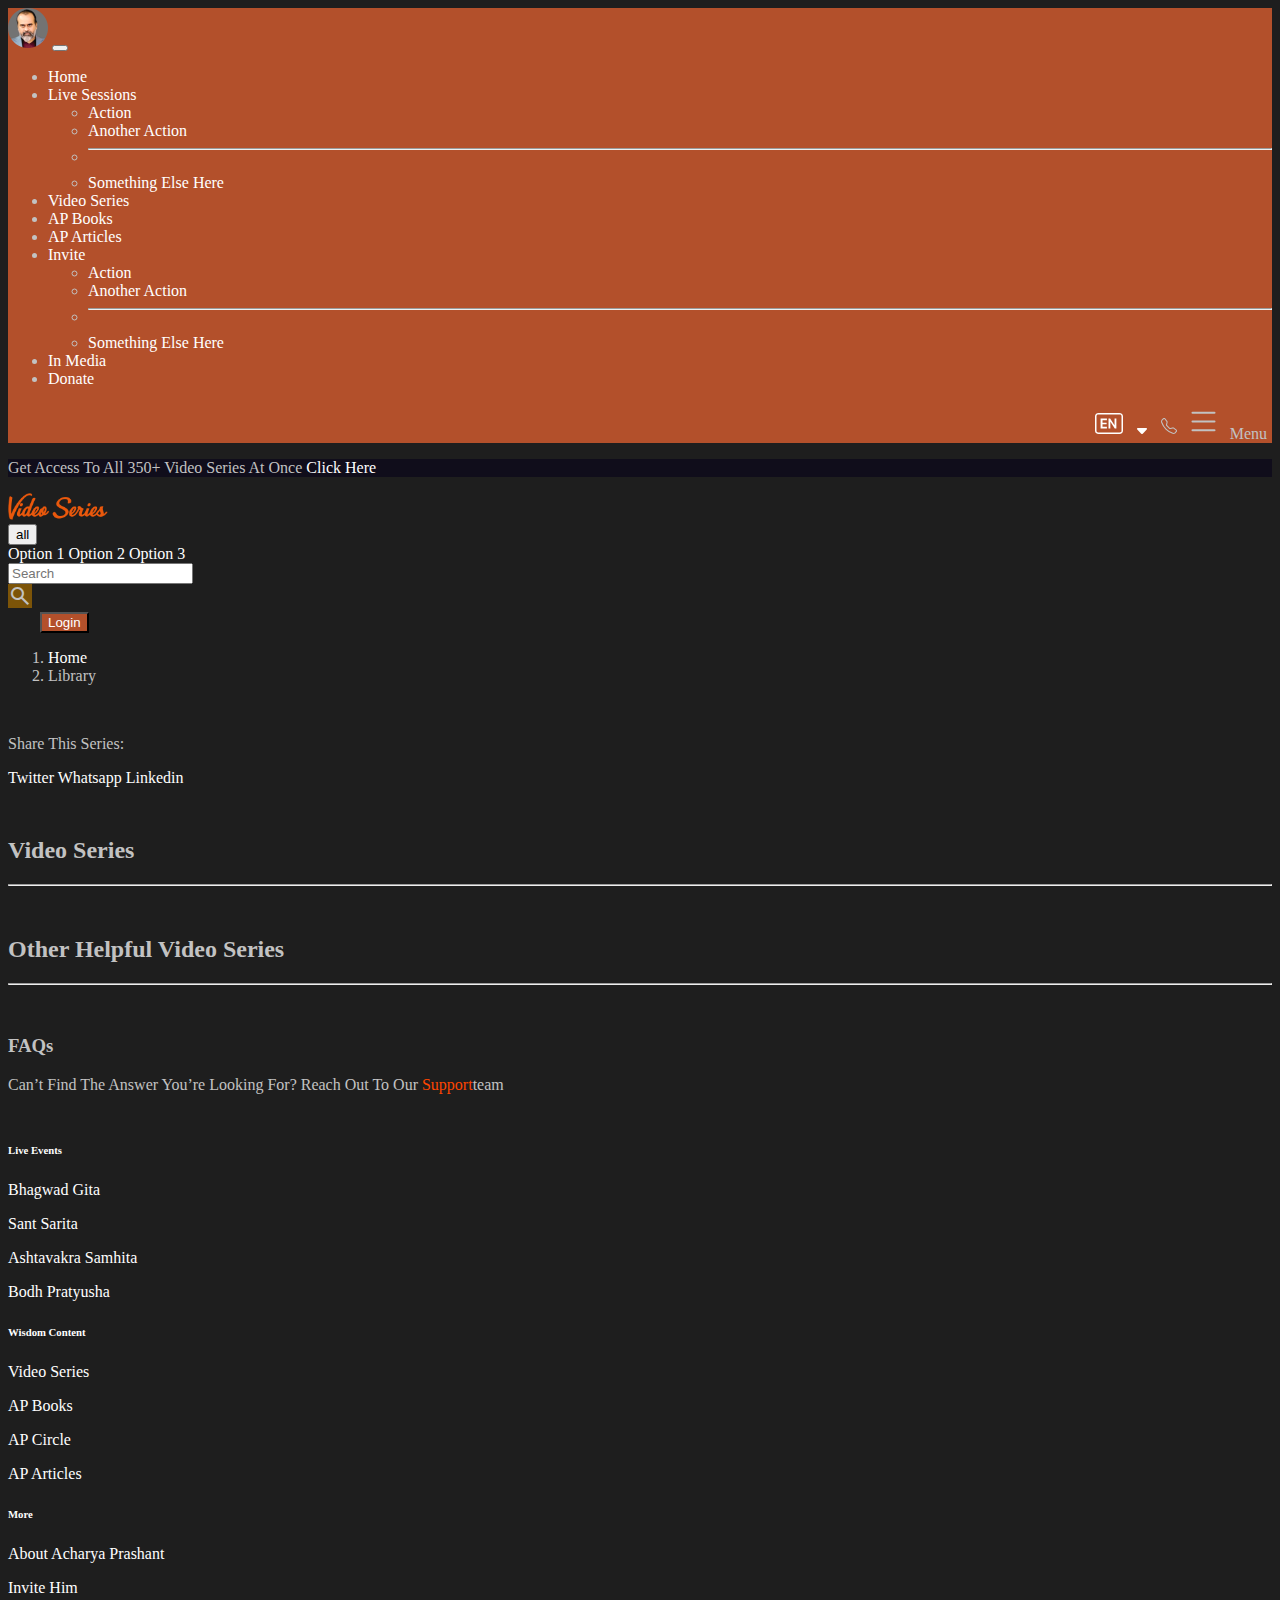
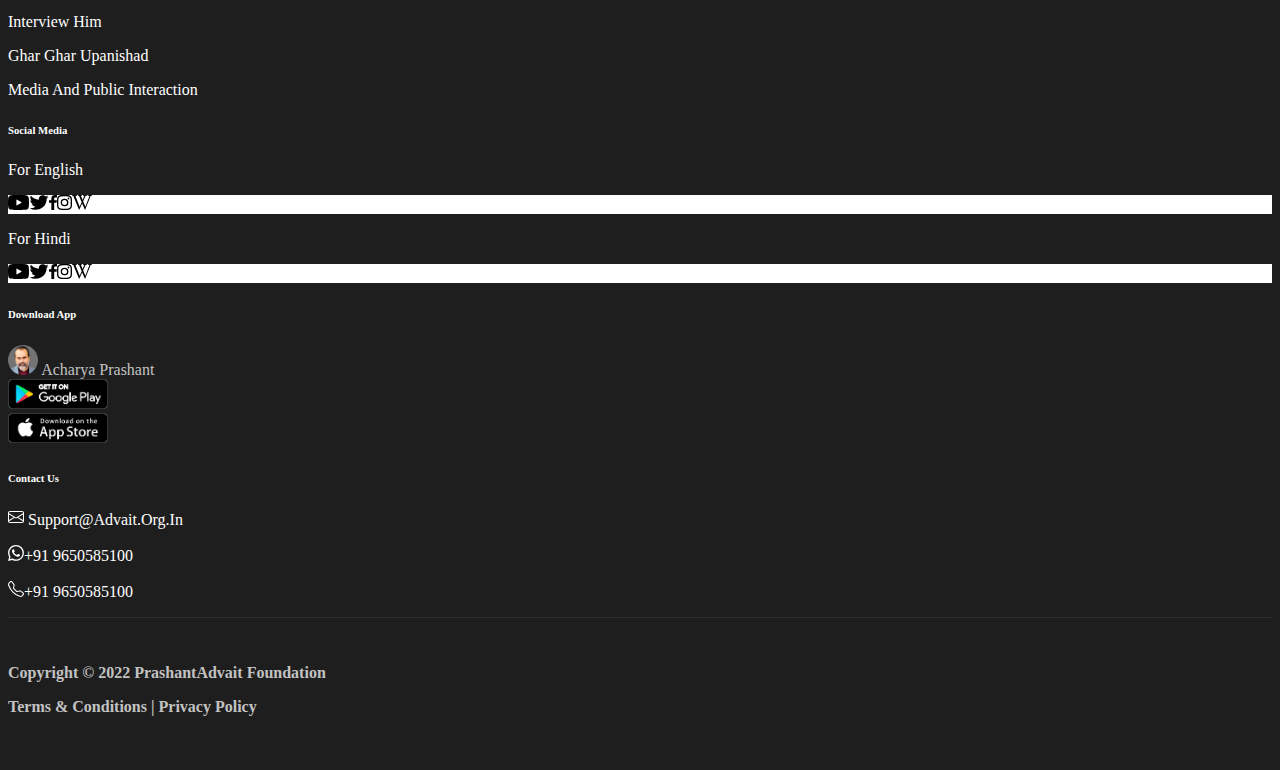
<file: index.html>
<!DOCTYPE html>
<html lang="en">

<head>
    <meta charset="UTF-8">
    <meta name="viewport" content="width=device-width, initial-scale=1.0">
    <link href="https://cdn.jsdelivr.net/npm/bootstrap@5.3.2/dist/css/bootstrap.min.css" rel="stylesheet"
        integrity="sha384-T3c6CoIi6uLrA9TneNEoa7RxnatzjcDSCmG1MXxSR1GAsXEV/Dwwykc2MPK8M2HN" crossorigin="anonymous">
    <link rel="stylesheet" href="style/style.css">
    <title>संतवाणी श्रृंखला | आचार्य प्रशांत</title>
    <link rel="shortcut icon" href="pictures/ic_favicon.png" type="image/x-icon">
    <link rel="stylesheet"
        href="https://fonts.googleapis.com/css2?family=Material+Symbols+Outlined:opsz,wght,FILL,GRAD@24,400,0,0" />

</head>

<body>

    <div class="container-fluid header">

        <nav class="top-nav navbar navbar-expand-lg">
            <div class="container-fluid">
                <a class="navbar-brand" href="#">
                    <img src="pictures/ic_favicon.png" alt="logo" class="logo" width="40" height="40">
                </a>
                <button class="navbar-toggler" type="button" data-bs-toggle="collapse"
                    data-bs-target="#navbarSupportedContent" aria-controls="navbarSupportedContent"
                    aria-expanded="false" aria-label="Toggle navigation">
                    <span class="navbar-toggler-icon"></span>
                </button>
                <div class="collapse navbar-collapse" id="navbarSupportedContent">
                    <ul class="navbar-nav me-auto mb-2 mb-lg-0">
                        <li class="nav-item">
                            <a class="nav-link text-white" aria-current="page" href="#">Home</a>
                        </li>
                        <li class="nav-item dropdown">
                            <a class="nav-link dropdown-toggle text-white" href="#" role="button" data-bs-toggle="dropdown"
                                aria-expanded="false">
                                live sessions
                            </a>
                            <ul class="dropdown-menu">
                                <li><a class="dropdown-item" href="#">Action</a></li>
                                <li><a class="dropdown-item" href="#">Another action</a></li>
                                <li>
                                    <hr class="dropdown-divider">
                                </li>
                                <li><a class="dropdown-item" href="#">Something else here</a></li>
                            </ul>
                        </li>
                        <li class="nav-item">
                            <a class="nav-link text-white" href="#">video series</a>
                        </li>
                        <li class="nav-item">
                            <a class="nav-link text-white" href="#">AP books</a>
                        </li>
                        <li class="nav-item">
                            <a class="nav-link text-white" href="#">AP articles</a>
                        </li>
                        <li class="nav-item dropdown">
                            <a class="nav-link dropdown-toggle text-white" href="#" role="button" data-bs-toggle="dropdown"
                                aria-expanded="false">
                                invite
                            </a>
                            <ul class="dropdown-menu">
                                <li><a class="dropdown-item" href="#">Action</a></li>
                                <li><a class="dropdown-item" href="#">Another action</a></li>
                                <li>
                                    <hr class="dropdown-divider">
                                </li>
                                <li><a class="dropdown-item" href="#">Something else here</a></li>
                            </ul>
                        </li>
                        <li class="nav-item">
                            <a class="nav-link text-white" href="#" >in media</a>
                        </li>
                        <li class="nav-item">
                            <a class="nav-link text-white" href="#">donate</a>
                        </li>

                    </ul>

                    <!-- ICONS -->
                    <div class="container top-right">
                        <svg xmlns="http://www.w3.org/2000/svg" width="28" height="21" viewBox="0 0 28 21"
                            class="fill-current svg" fill="white">
                            <path
                                d="M24.193 0c1.27 0 2.22.301 2.855.904.59.56.905 1.372.947 2.437l.005.25v13.817c0 1.19-.317 2.085-.952 2.688-.589.56-1.452.86-2.588.9l-.267.004H3.807c-1.252 0-2.2-.301-2.843-.904-.597-.56-.916-1.372-.96-2.437L0 17.409V3.591C0 2.402.321 1.507.964.904c.597-.56 1.457-.86 2.58-.9L3.806 0h20.386Zm.435 1.5H3.346c-.598 0-1.055.153-1.371.458-.282.271-.438.66-.47 1.166l-.005.195v14.375c0 .593.158 1.043.475 1.348.281.271.673.422 1.177.452l.194.006h21.282c.597 0 1.059-.153 1.384-.458.29-.271.45-.657.482-1.156l.006-.192V3.319c0-.602-.163-1.056-.488-1.361-.325-.305-.787-.458-1.384-.458ZM11.905 5.559v1.6H7.511v2.533h4.128v1.498H7.511v2.65h4.394v1.599h-6.32v-9.88h6.32Zm3.236 0 4.35 6.572h.065V5.559h1.812v9.88h-1.61L15.391 8.83h-.057v6.609h-1.812v-9.88h1.618Z">
                            </path>
                        </svg>
                        <svg xmlns="http://www.w3.org/2000/svg" width="10" height="6" viewBox="0 0 10 6"
                            class="fill-current svg" fill="white">
                            <path
                                d="M.208.255A.696.696 0 0 0 0 .796a.892.892 0 0 0 .238.582l3.754 4.115c.212.225.431.375.659.45.228.074.457.076.688.005.232-.072.453-.223.664-.455l3.744-4.115A.803.803 0 0 0 10 .802a.718.718 0 0 0-.213-.547A.746.746 0 0 0 9.222 0H.773a.746.746 0 0 0-.565.255Z">
                            </path>
                        </svg>
    
                        <svg xmlns="http://www.w3.org/2000/svg" width="16" height="16" fill="currentColor"
                            class="bi bi-telephone svg" viewBox="0 0 16 16" fill="white">
                            <path
                                d="M3.654 1.328a.678.678 0 0 0-1.015-.063L1.605 2.3c-.483.484-.661 1.169-.45 1.77a17.568 17.568 0 0 0 4.168 6.608 17.569 17.569 0 0 0 6.608 4.168c.601.211 1.286.033 1.77-.45l1.034-1.034a.678.678 0 0 0-.063-1.015l-2.307-1.794a.678.678 0 0 0-.58-.122l-2.19.547a1.745 1.745 0 0 1-1.657-.459L5.482 8.062a1.745 1.745 0 0 1-.46-1.657l.548-2.19a.678.678 0 0 0-.122-.58L3.654 1.328zM1.884.511a1.745 1.745 0 0 1 2.612.163L6.29 2.98c.329.423.445.974.315 1.494l-.547 2.19a.678.678 0 0 0 .178.643l2.457 2.457a.678.678 0 0 0 .644.178l2.189-.547a1.745 1.745 0 0 1 1.494.315l2.306 1.794c.829.645.905 1.87.163 2.611l-1.034 1.034c-.74.74-1.846 1.065-2.877.702a18.634 18.634 0 0 1-7.01-4.42 18.634 18.634 0 0 1-4.42-7.009c-.362-1.03-.037-2.137.703-2.877L1.885.511z" />
                        </svg>
                        <svg class="menu-icon" xmlns="http://www.w3.org/2000/svg" width="35" heightz="10"
                            fill="currentColor" class="bi bi-list svg" viewBox="0 0 16 16" fill="white">
                            <path fill-rule="evenodd"
                                d="M2.5 12a.5.5 0 0 1 .5-.5h10a.5.5 0 0 1 0 1H3a.5.5 0 0 1-.5-.5zm0-4a.5.5 0 0 1 .5-.5h10a.5.5 0 0 1 0 1H3a.5.5 0 0 1-.5-.5zm0-4a.5.5 0 0 1 .5-.5h10a.5.5 0 0 1 0 1H3a.5.5 0 0 1-.5-.5z" />
                        </svg>
                        <span class="svg">menu</span>

                    </div>

                </div>
            </div>
        </nav>
    </div>

    <!-- HEADER 2 -->
    <div class="header-2 container-fluid text-center p-3">
        <div class="row">
            <div class="col">
                <p>get access to all 350+ video series at once <a href="#"
                        class="border border-2 m-3 rounded p-2 border-dark text-white position-relative">click here</a>
                </p>
            </div>
        </div>
    </div>

    <!-- Create a Bootstrap navbar with sticky-top class -->
    <nav class="navbar navbar-expand-lg sticky-top bg-black">
        <div class="container-fluid">
            <!-- Add your logo to the left side within a grid column -->
            <div class="col-2">
                <a class="navbar-brand" href="#">
                    <img class="h-6" src="pictures/ic_videoseries.png" alt="Your Logo" width="100">
                </a>
            </div>

            <!-- Create a grid column for the search bar -->
            <div class="col-8">
                <form class="form-inline my-2 my-lg-0">
                    <div class="input-group">
                        <div class="input-group-prepend">
                            <button class="btn btn-outline-secondary" type="button" data-toggle="dropdown"
                                aria-haspopup="true" aria-expanded="false">
                                all
                            </button>
                            <div class="dropdown-menu">
                                <a class="dropdown-item" href="#">Option 1</a>
                                <a class "dropdown-item" href="#">Option 2</a>
                                <a class "dropdown-item" href="#">Option 3</a>
                            </div>
                        </div>
                        <input class="form-control bg-dark text-white" type="search" placeholder="Search"
                            aria-label="Search">
                        <div class="input-group-append">
                            <span class="input-group-text material-symbols-outlined">
                                search <!-- Add a search icon here -->
                            </span>
                        </div>
                    </div>
                </form>
            </div>



            <!-- Add a grid column for the login button to the right -->
            <div class="col-2">
                <button class="login btn my-2 my-sm-0" type="button">Login</button>
            </div>
        </div>
    </nav>


    <!-- breadcrump component -->
    <div class="container-fluid path">
        <nav style="--bs-breadcrumb-divider: '>';" aria-label="breadcrumb">
            <ol class="breadcrumb">
                <li class="breadcrumb-item"><a href="#">Home</a></li>
                <li class="breadcrumb-item active" aria-current="page">Library</li>
            </ol>
        </nav>
    </div>

    <!-- COURSE SECTION -->

    <div class="container-fluid  section" id="section1">
        <div class="row">
            <p><strong id="course-title"></strong></p>
            <div class="col" id="cimage">

            </div>
            <div class="col">
                <p><strong id="course-subtitle"></strong></p>
                <p id="course-description"></p>

            </div>

        </div>
        <div class="container-fluid">
            <p>share this series:</p>
            <a href="#">twitter</a>
            <a href="#">whatsapp</a>
            <a href="#">linkedin</a>
        </div>
    </div>

    <!-- Video series section -->
    <div class="container-fluid section " id="video-series">

        <h2>video series<span id="total"></span></h2>



        <hr>

    </div>

    <div class="section " id="other">
        <h2>other helpful video series</h2>
        <hr>
    </div>


    <div class="section " id="last-section">
        <div class="row">
            <div class="col">

                <div class="support">
                    <h3>FAQs</h3>
                    <p>Can’t find the answer you’re looking for? Reach out to our <a href="#"
                            style="color:orangered;">support</a>team</p>
                </div>
            </div>
            <div class="col">

                <div class="FAQ" id="faq">
        
                </div>
            </div>

        </div>
    </div>


    <div class="container-fluid">
        <div class="row footer">
            <div class="col">
                <h6>live events</h6>

                <p><a href="#">bhagwad gita</a></p>
                <p><a href="#">sant sarita</a></p>
                <p><a href="#">ashtavakra samhita</a></p>
                <p><a href="#">Bodh Pratyusha</a></p>

            </div>
            <div class="col">
                <h6>wisdom content</h6>

                <p><a href="#">video series</a></p>
                <p><a href="#">AP books</a></p>
                <p><a href="#">AP circle</a></p>
                <p><a href="#">AP articles</a></p>

            </div>
            <div class="col">
                <h6>more</h6>

                <p><a href="#">about acharya prashant</a></p>
                <p><a href="#">Invite Him</a></p>
                <p><a href="#">Interview Him</a></p>
                <p><a href="#">Ghar Ghar Upanishad</a></p>
                <p><a href="#">Media and Public Interaction</a></p>

            </div>
            <div class="col">
                <h6>social media</h6>

                <p><a href="#">For English</a></p>
                <div class="flex space-x-2">
                    <div class="text-slate-300 hover:text-brand-700"><a href="https://www.youtube.com/c/AcharyaPrashant"
                            target="_blank"><svg xmlns="http://www.w3.org/2000/svg" width="21" height="15"
                                viewBox="0 0 21 15" class="fill-current">
                                <path
                                    d="M10.54-.001h.047l.365.002c.696.004 2.1.02 3.548.072l.512.02c1.535.066 3.032.177 3.705.365.899.247 1.608.97 1.85 1.888.407 1.514.432 4.512.433 5.078v.255c-.007.706-.056 3.531-.432 4.992a2.658 2.658 0 0 1-1.851 1.888c-1.42.381-6.516.433-7.88.44l-.183.001h-.491c-1.36-.008-6.446-.062-7.88-.459a2.659 2.659 0 0 1-1.851-1.888C.069 11.262.01 8.579 0 7.75v-.5c.01-.825.068-3.498.43-4.904C.675 1.43 1.402.687 2.283.44c.71-.19 2.34-.299 3.961-.36l.51-.018C8.11.018 9.393.005 10.048 0l.364-.002h.049ZM8.467 4.844a.448.448 0 0 0-.062.227v4.857a.448.448 0 0 0 .676.387l4.133-2.429a.448.448 0 0 0 0-.773L9.082 4.684a.448.448 0 0 0-.614.16Z">
                                </path>
                            </svg></a></div>

                    <div class="text-slate-300 hover:text-brand-700"><a href="https://twitter.com/Prashant_Advait"
                            target="_blank"><svg xmlns="http://www.w3.org/2000/svg" width="20" height="15"
                                viewBox="0 0 20 15" class="fill-current">
                                <path fill-rule="evenodd"
                                    d="M2.671 9.124a4.06 4.06 0 0 0 1.873-.118c-1.829-.274-3.227-1.774-3.227-3.583V5.34a3.974 3.974 0 0 0 1.83.47c-1.097-.637-1.83-1.785-1.83-3.094 0-.68.197-1.316.541-1.86C3.805 3.06 6.662 4.522 9.882 4.72a3.549 3.549 0 0 1-.09-.796C9.792 1.867 11.552.2 13.723.2c1.135 0 2.157.455 2.874 1.183a6.399 6.399 0 0 0 2.44-.898 3.55 3.55 0 0 1-1.672 2.033 6.898 6.898 0 0 0 2.202-.572 6.335 6.335 0 0 1-1.913 1.896v.082l-.001.424c0 5.81-4.972 10.519-11.105 10.519A11.5 11.5 0 0 1 .5 13.17c.31.034.624.051.943.051a8.35 8.35 0 0 0 4.912-1.573c-1.744 0-3.191-1.06-3.684-2.525Z">
                                </path>
                            </svg></a></div>

                    <div class="text-slate-300 hover:text-brand-700"><a
                            href="https://www.facebook.com/AdvaitAcharyaPrashant" target="_blank"><svg
                                xmlns="http://www.w3.org/2000/svg" width="8" height="15" viewBox="0 0 8 15"
                                class="fill-current">
                                <path
                                    d="M2.365 14.939V7.828H0V5.269h2.365V3.382C2.365 1.193 3.797 0 5.888 0 6.889 0 7.75.07 8 .1v2.29H6.55c-1.137 0-1.356.505-1.356 1.246v1.633h2.712l-.353 2.559h-2.36V15">
                                </path>
                            </svg></a></div>

                    <div class="text-slate-300 hover:text-brand-700"><a
                            href="https://www.instagram.com/acharya_prashant_paf/" target="_blank"><svg
                                xmlns="http://www.w3.org/2000/svg" width="15" height="15" viewBox="0 0 15 15"
                                class="fill-current">
                                <path fill-rule="evenodd"
                                    d="M7.993 0h.219l.56.002c.936.004 1.23.016 1.82.043.8.036 1.344.163 1.821.348.5.189.954.484 1.329.866.382.374.677.828.865 1.328.185.477.312 1.023.349 1.821.031.696.042.98.044 2.381v1.423a54.45 54.45 0 0 1-.021 1.825l-.007.176-.016.38c-.037.798-.163 1.343-.349 1.82a3.835 3.835 0 0 1-2.193 2.194c-.478.186-1.023.312-1.821.349l-.38.016-.265.01c-.386.012-.825.017-1.736.018H6.789a58.968 58.968 0 0 1-1.736-.018l-.265-.01-.38-.016c-.798-.037-1.344-.163-1.82-.349a3.675 3.675 0 0 1-1.33-.865 3.676 3.676 0 0 1-.864-1.328c-.186-.478-.312-1.023-.349-1.821a35.056 35.056 0 0 1-.043-1.82L0 8.211V6.789l.002-.56c.004-.936.016-1.23.043-1.821.036-.798.163-1.344.348-1.82.189-.501.484-.955.866-1.33A3.676 3.676 0 0 1 2.587.395C3.064.208 3.61.08 4.407.044 5 .019 5.294.007 6.23.003L6.789 0h.219ZM7.5 1.351h-.25l-.646.001a38.38 38.38 0 0 0-2.134.043c-.73.033-1.128.155-1.392.258-.326.12-.62.312-.863.561a2.32 2.32 0 0 0-.56.863c-.104.264-.226.661-.26 1.393-.029.653-.04.928-.042 2.134v1.793a38.33 38.33 0 0 0 .043 2.134c.033.732.155 1.129.258 1.393.12.326.312.62.561.863.242.249.537.44.863.56.264.103.661.226 1.392.259l.461.02.173.006c.32.01.674.014 1.318.016l.38.001H8.58a55.05 55.05 0 0 0 1.318-.017l.172-.006.461-.02c.732-.033 1.129-.156 1.393-.258a2.484 2.484 0 0 0 1.423-1.424c.103-.264.225-.661.259-1.393.03-.653.04-.928.043-2.134V6.603a51.957 51.957 0 0 0-.018-1.5l-.006-.172c-.005-.144-.012-.29-.02-.461-.033-.732-.155-1.129-.258-1.393a2.322 2.322 0 0 0-.56-.863 2.326 2.326 0 0 0-.863-.56c-.264-.103-.661-.226-1.393-.259-.653-.03-.929-.04-2.134-.043H7.5Zm0 2.298a3.852 3.852 0 1 1 0 7.703 3.852 3.852 0 0 1 0-7.703ZM7.5 5a2.5 2.5 0 1 0 0 5 2.5 2.5 0 0 0 0-5Zm4.004-2.404a.9.9 0 1 1 0 1.8.9.9 0 0 1 0-1.8Z">
                                </path>
                            </svg></a></div>

                    <div class="text-slate-300 hover:text-brand-700"><a
                            href="https://en.wikipedia.org/wiki/Acharya_Prashant" target="_blank"><svg
                                xmlns="http://www.w3.org/2000/svg" width="20" height="15" viewBox="0 0 20 15"
                                class="fill-current">
                                <path
                                    d="M20 .517a.221.221 0 0 1-.221.222h-.618a.554.554 0 0 0-.513.347L13.008 15l-2.84-6.411L7.13 15 1.314 1.08a.554.554 0 0 0-.51-.34H.22C.099.74 0 .64 0 .516V0h5.025L5.01.523a.221.221 0 0 1-.22.217h-.841a.446.446 0 0 0-.412.61l4.082 10.387 2.065-4.5-2.61-6.158A.554.554 0 0 0 6.565.74h-.406c-.122 0-.22-.1-.22-.222V0h3.773v.517a.221.221 0 0 1-.221.222.446.446 0 0 0-.408.622l1.542 3.612L12.2 1.364a.446.446 0 0 0-.406-.625h-.59a.222.222 0 0 1-.221-.222V0h3.952v.517a.221.221 0 0 1-.22.222h-.658a.554.554 0 0 0-.502.321l-2.433 5.232 2.271 5.367 3.974-10.315a.446.446 0 0 0-.414-.605h-.982a.222.222 0 0 1-.221-.222V0H20v.517Z">
                                </path>
                            </svg></a></div>
                </div>
                <p><a href="#">For Hindi</a></p>
                <div class="flex space-x-2">
                    <div class="text-slate-300 hover:text-brand-700"><a href="https://www.youtube.com/c/AcharyaPrashant"
                            target="_blank"><svg xmlns="http://www.w3.org/2000/svg" width="21" height="15"
                                viewBox="0 0 21 15" class="fill-current">
                                <path
                                    d="M10.54-.001h.047l.365.002c.696.004 2.1.02 3.548.072l.512.02c1.535.066 3.032.177 3.705.365.899.247 1.608.97 1.85 1.888.407 1.514.432 4.512.433 5.078v.255c-.007.706-.056 3.531-.432 4.992a2.658 2.658 0 0 1-1.851 1.888c-1.42.381-6.516.433-7.88.44l-.183.001h-.491c-1.36-.008-6.446-.062-7.88-.459a2.659 2.659 0 0 1-1.851-1.888C.069 11.262.01 8.579 0 7.75v-.5c.01-.825.068-3.498.43-4.904C.675 1.43 1.402.687 2.283.44c.71-.19 2.34-.299 3.961-.36l.51-.018C8.11.018 9.393.005 10.048 0l.364-.002h.049ZM8.467 4.844a.448.448 0 0 0-.062.227v4.857a.448.448 0 0 0 .676.387l4.133-2.429a.448.448 0 0 0 0-.773L9.082 4.684a.448.448 0 0 0-.614.16Z">
                                </path>
                            </svg></a></div>

                    <div class="text-slate-300 hover:text-brand-700"><a href="https://twitter.com/Prashant_Advait"
                            target="_blank"><svg xmlns="http://www.w3.org/2000/svg" width="20" height="15"
                                viewBox="0 0 20 15" class="fill-current">
                                <path fill-rule="evenodd"
                                    d="M2.671 9.124a4.06 4.06 0 0 0 1.873-.118c-1.829-.274-3.227-1.774-3.227-3.583V5.34a3.974 3.974 0 0 0 1.83.47c-1.097-.637-1.83-1.785-1.83-3.094 0-.68.197-1.316.541-1.86C3.805 3.06 6.662 4.522 9.882 4.72a3.549 3.549 0 0 1-.09-.796C9.792 1.867 11.552.2 13.723.2c1.135 0 2.157.455 2.874 1.183a6.399 6.399 0 0 0 2.44-.898 3.55 3.55 0 0 1-1.672 2.033 6.898 6.898 0 0 0 2.202-.572 6.335 6.335 0 0 1-1.913 1.896v.082l-.001.424c0 5.81-4.972 10.519-11.105 10.519A11.5 11.5 0 0 1 .5 13.17c.31.034.624.051.943.051a8.35 8.35 0 0 0 4.912-1.573c-1.744 0-3.191-1.06-3.684-2.525Z">
                                </path>
                            </svg></a></div>

                    <div class="text-slate-300 hover:text-brand-700"><a
                            href="https://www.facebook.com/AdvaitAcharyaPrashant" target="_blank"><svg
                                xmlns="http://www.w3.org/2000/svg" width="8" height="15" viewBox="0 0 8 15"
                                class="fill-current">
                                <path
                                    d="M2.365 14.939V7.828H0V5.269h2.365V3.382C2.365 1.193 3.797 0 5.888 0 6.889 0 7.75.07 8 .1v2.29H6.55c-1.137 0-1.356.505-1.356 1.246v1.633h2.712l-.353 2.559h-2.36V15">
                                </path>
                            </svg></a></div>

                    <div class="text-slate-300 hover:text-brand-700"><a
                            href="https://www.instagram.com/acharya_prashant_paf/" target="_blank"><svg
                                xmlns="http://www.w3.org/2000/svg" width="15" height="15" viewBox="0 0 15 15"
                                class="fill-current">
                                <path fill-rule="evenodd"
                                    d="M7.993 0h.219l.56.002c.936.004 1.23.016 1.82.043.8.036 1.344.163 1.821.348.5.189.954.484 1.329.866.382.374.677.828.865 1.328.185.477.312 1.023.349 1.821.031.696.042.98.044 2.381v1.423a54.45 54.45 0 0 1-.021 1.825l-.007.176-.016.38c-.037.798-.163 1.343-.349 1.82a3.835 3.835 0 0 1-2.193 2.194c-.478.186-1.023.312-1.821.349l-.38.016-.265.01c-.386.012-.825.017-1.736.018H6.789a58.968 58.968 0 0 1-1.736-.018l-.265-.01-.38-.016c-.798-.037-1.344-.163-1.82-.349a3.675 3.675 0 0 1-1.33-.865 3.676 3.676 0 0 1-.864-1.328c-.186-.478-.312-1.023-.349-1.821a35.056 35.056 0 0 1-.043-1.82L0 8.211V6.789l.002-.56c.004-.936.016-1.23.043-1.821.036-.798.163-1.344.348-1.82.189-.501.484-.955.866-1.33A3.676 3.676 0 0 1 2.587.395C3.064.208 3.61.08 4.407.044 5 .019 5.294.007 6.23.003L6.789 0h.219ZM7.5 1.351h-.25l-.646.001a38.38 38.38 0 0 0-2.134.043c-.73.033-1.128.155-1.392.258-.326.12-.62.312-.863.561a2.32 2.32 0 0 0-.56.863c-.104.264-.226.661-.26 1.393-.029.653-.04.928-.042 2.134v1.793a38.33 38.33 0 0 0 .043 2.134c.033.732.155 1.129.258 1.393.12.326.312.62.561.863.242.249.537.44.863.56.264.103.661.226 1.392.259l.461.02.173.006c.32.01.674.014 1.318.016l.38.001H8.58a55.05 55.05 0 0 0 1.318-.017l.172-.006.461-.02c.732-.033 1.129-.156 1.393-.258a2.484 2.484 0 0 0 1.423-1.424c.103-.264.225-.661.259-1.393.03-.653.04-.928.043-2.134V6.603a51.957 51.957 0 0 0-.018-1.5l-.006-.172c-.005-.144-.012-.29-.02-.461-.033-.732-.155-1.129-.258-1.393a2.322 2.322 0 0 0-.56-.863 2.326 2.326 0 0 0-.863-.56c-.264-.103-.661-.226-1.393-.259-.653-.03-.929-.04-2.134-.043H7.5Zm0 2.298a3.852 3.852 0 1 1 0 7.703 3.852 3.852 0 0 1 0-7.703ZM7.5 5a2.5 2.5 0 1 0 0 5 2.5 2.5 0 0 0 0-5Zm4.004-2.404a.9.9 0 1 1 0 1.8.9.9 0 0 1 0-1.8Z">
                                </path>
                            </svg></a></div>

                    <div class="text-slate-300 hover:text-brand-700"><a
                            href="https://en.wikipedia.org/wiki/Acharya_Prashant" target="_blank"><svg
                                xmlns="http://www.w3.org/2000/svg" width="20" height="15" viewBox="0 0 20 15"
                                class="fill-current">
                                <path
                                    d="M20 .517a.221.221 0 0 1-.221.222h-.618a.554.554 0 0 0-.513.347L13.008 15l-2.84-6.411L7.13 15 1.314 1.08a.554.554 0 0 0-.51-.34H.22C.099.74 0 .64 0 .516V0h5.025L5.01.523a.221.221 0 0 1-.22.217h-.841a.446.446 0 0 0-.412.61l4.082 10.387 2.065-4.5-2.61-6.158A.554.554 0 0 0 6.565.74h-.406c-.122 0-.22-.1-.22-.222V0h3.773v.517a.221.221 0 0 1-.221.222.446.446 0 0 0-.408.622l1.542 3.612L12.2 1.364a.446.446 0 0 0-.406-.625h-.59a.222.222 0 0 1-.221-.222V0h3.952v.517a.221.221 0 0 1-.22.222h-.658a.554.554 0 0 0-.502.321l-2.433 5.232 2.271 5.367 3.974-10.315a.446.446 0 0 0-.414-.605h-.982a.222.222 0 0 1-.221-.222V0H20v.517Z">
                                </path>
                            </svg></a></div>
                </div>

            </div>
            <div class="col">
                <h6>download app</h6>
                <img src="pictures/ic_favicon.png" alt="logo" width="30" height="30">
                <span>acharya prashant</span>
                <div class="m-3">

                    <a href="#" >
                        <img src="pictures/ic_googleplay.png" alt="googleplay" width="100" height="30">
                    </a>
                </div>
                <div class="m-3">

                    <a href="#" >
                        <img src="pictures/ic_appstore.png" alt="appstore" width="100" height="30">
                    </a>
                </div>

            </div>
            <div class="col">
                <h6>contact us</h6>

                <p><a href="#">
                        <svg xmlns="http://www.w3.org/2000/svg" width="16" height="16" fill="currentColor"
                            class="bi bi-envelope" viewBox="0 0 16 16">
                            <path
                                d="M0 4a2 2 0 0 1 2-2h12a2 2 0 0 1 2 2v8a2 2 0 0 1-2 2H2a2 2 0 0 1-2-2V4Zm2-1a1 1 0 0 0-1 1v.217l7 4.2 7-4.2V4a1 1 0 0 0-1-1H2Zm13 2.383-4.708 2.825L15 11.105V5.383Zm-.034 6.876-5.64-3.471L8 9.583l-1.326-.795-5.64 3.47A1 1 0 0 0 2 13h12a1 1 0 0 0 .966-.741ZM1 11.105l4.708-2.897L1 5.383v5.722Z" />
                        </svg>
                        support@advait.org.in
                    </a></p>
                <p><a href="#">
                        <svg xmlns="http://www.w3.org/2000/svg" width="16" height="16" fill="currentColor"
                            class="bi bi-whatsapp" viewBox="0 0 16 16">
                            <path
                                d="M13.601 2.326A7.854 7.854 0 0 0 7.994 0C3.627 0 .068 3.558.064 7.926c0 1.399.366 2.76 1.057 3.965L0 16l4.204-1.102a7.933 7.933 0 0 0 3.79.965h.004c4.368 0 7.926-3.558 7.93-7.93A7.898 7.898 0 0 0 13.6 2.326zM7.994 14.521a6.573 6.573 0 0 1-3.356-.92l-.24-.144-2.494.654.666-2.433-.156-.251a6.56 6.56 0 0 1-1.007-3.505c0-3.626 2.957-6.584 6.591-6.584a6.56 6.56 0 0 1 4.66 1.931 6.557 6.557 0 0 1 1.928 4.66c-.004 3.639-2.961 6.592-6.592 6.592zm3.615-4.934c-.197-.099-1.17-.578-1.353-.646-.182-.065-.315-.099-.445.099-.133.197-.513.646-.627.775-.114.133-.232.148-.43.05-.197-.1-.836-.308-1.592-.985-.59-.525-.985-1.175-1.103-1.372-.114-.198-.011-.304.088-.403.087-.088.197-.232.296-.346.1-.114.133-.198.198-.33.065-.134.034-.248-.015-.347-.05-.099-.445-1.076-.612-1.47-.16-.389-.323-.335-.445-.34-.114-.007-.247-.007-.38-.007a.729.729 0 0 0-.529.247c-.182.198-.691.677-.691 1.654 0 .977.71 1.916.81 2.049.098.133 1.394 2.132 3.383 2.992.47.205.84.326 1.129.418.475.152.904.129 1.246.08.38-.058 1.171-.48 1.338-.943.164-.464.164-.86.114-.943-.049-.084-.182-.133-.38-.232z" />
                        </svg>+91 9650585100
                    </a></p>
                <p><a href="#">
                        <svg xmlns="http://www.w3.org/2000/svg" width="16" height="16" fill="currentColor"
                            class="bi bi-telephone" viewBox="0 0 16 16">
                            <path
                                d="M3.654 1.328a.678.678 0 0 0-1.015-.063L1.605 2.3c-.483.484-.661 1.169-.45 1.77a17.568 17.568 0 0 0 4.168 6.608 17.569 17.569 0 0 0 6.608 4.168c.601.211 1.286.033 1.77-.45l1.034-1.034a.678.678 0 0 0-.063-1.015l-2.307-1.794a.678.678 0 0 0-.58-.122l-2.19.547a1.745 1.745 0 0 1-1.657-.459L5.482 8.062a1.745 1.745 0 0 1-.46-1.657l.548-2.19a.678.678 0 0 0-.122-.58L3.654 1.328zM1.884.511a1.745 1.745 0 0 1 2.612.163L6.29 2.98c.329.423.445.974.315 1.494l-.547 2.19a.678.678 0 0 0 .178.643l2.457 2.457a.678.678 0 0 0 .644.178l2.189-.547a1.745 1.745 0 0 1 1.494.315l2.306 1.794c.829.645.905 1.87.163 2.611l-1.034 1.034c-.74.74-1.846 1.065-2.877.702a18.634 18.634 0 0 1-7.01-4.42 18.634 18.634 0 0 1-4.42-7.009c-.362-1.03-.037-2.137.703-2.877L1.885.511z" />
                        </svg>+91 9650585100
                    </a></p>

            </div>

            <!-- copyright terms -->
            <div class="rights container text-center">
                <p>Copyright © 2022 PrashantAdvait Foundation</p>
                <p>Terms & Conditions | Privacy Policy</p>
            </div>
        </div>
    </div>
    <script src="https://cdn.jsdelivr.net/npm/bootstrap@5.3.2/dist/js/bootstrap.bundle.min.js"
        integrity="sha384-C6RzsynM9kWDrMNeT87bh95OGNyZPhcTNXj1NW7RuBCsyN/o0jlpcV8Qyq46cDfL"
        crossorigin="anonymous"></script>
    <script src="script/api.js"></script>
</body>

</html>
</file>
<file: style/style.css>
/* design for whole web page - theme */
body{
    background-color: rgb(30,30,30);
    color:rgb(194, 194, 194);
    text-transform: capitalize;
    /* font-variant: small-caps; */
    max-width: 100%;
    overflow-x: hidden;
}
a{
    text-decoration: none;
    color:white;
}

/* top navigation and header */
.header, .header nav{
    background-color: #b3502b;
    margin: 0;
}
.header nav .dropdown-toggle:hover{
    background: rgb(255, 166, 0);
}

/* header 2 */
.header-2{
    background: rgb(16, 13, 27);
}

/* sticky header - header 3 */
.search-box{
    width: 30rem;
}
.input-group-text{
    background-color: rgb(124, 84, 8);
}
.login{
    background-color: #b3502b;
    color:white;
    margin-left: 2rem;
}

/* path divider */
.breadcrumb {
    --bs-breadcrumb-divider-color: white;
    --bs-breadcrumb-item-active-color: white;
}

/* video series - section 1 */
.course-subtitle{
    float:right;
}
.section{
    margin: 50px 0px;
}
.video-series-no, .video-series-lang{
    padding:1px 15px;
    background: rgb(46, 45, 45);
    width:fit-content;
}
.course-box {
    display: inline-block;
    margin: 20px;
    width: 30%;
}
.other-course-box{
    display: inline-block;
    margin: 20px;
    width: 30%;
    padding: 5px;
    border-bottom: 1px solid rgb(48, 48, 48);
}
.images{
    width:100%;height:50%;
    float:left;
}

/* footer and elements */
.rights {
    border-top: solid 1px rgb(48, 48, 48);
    padding: 30px 0px;
    font-weight: bold;
    /* margin-top: px; */
}
.footer h6{
    font-weight: bold;
    color:white;
}
.footer a:hover{
    color: orangered;
}
.flex.space-x-2 {
    display: flex;
    background:white;
}
.accordion {
    --bs-accordion-color: #898989;
    --bs-accordion-bg: #2b2b2b;
    --bs-accordion-transition: color 0.15s ease-in-out,background-color 0.15s ease-in-out,border-color 0.15s ease-in-out,box-shadow 0.15s ease-in-out,border-radius 0.15s ease;
    --bs-accordion-border-color: var(
    --bs-border-color);
    --bs-accordion-border-width: 0px;
    --bs-accordion-border-radius: var(
    --bs-border-radius);
    --bs-accordion-inner-border-radius: calc(var(
    --bs-border-radius) - (var(--bs-border-width)));
    --bs-accordion-btn-padding-x: 1.25rem;
    --bs-accordion-btn-padding-y: 1rem;
    --bs-accordion-btn-color: #9b9b9b;
    --bs-accordion-btn-bg: #121212;
    --bs-accordion-btn-icon: url(
    "data:image/svg+xml,%3csvg xmlns='http://www.w3.org/2000/svg' viewBox='0 0 16 16' fill='%23212529'%3e%3cpath fill-rule='evenodd' d='M1.646 4.646a.5.5 0 0 1 .708 0L8 10.293l5.646-5.647a.5.5 0 0 1 .708.708l-6 6a.5.5 0 0 1-.708 0l-6-6a.5.5 0 0 1 0-.708z'/%3e%3c/svg%3e");
    --bs-accordion-btn-icon-width: 1.25rem;
    --bs-accordion-btn-icon-transform: rotate(-180deg);
    --bs-accordion-btn-icon-transition: transform 0.2s ease-in-out;
    --bs-accordion-btn-active-icon: url(
    "data:image/svg+xml,%3csvg xmlns='http://www.w3.org/2000/svg' viewBox='0 0 16 16' fill='rgb(100,100,100)'%3e%3cpath fill-rule='evenodd' d='M1.646 4.646a.5.5 0 0 1 .708 0L8 10.293l5.646-5.647a.5.5 0 0 1 .708.708l-6 6a.5.5 0 0 1-.708 0l-6-6a.5.5 0 0 1 0-.708z'/%3e%3c/svg%3e");
    --bs-accordion-btn-focus-border-color: #979797;
    --bs-accordion-btn-focus-box-shadow: 0 0 0 0.25rem rgb(141 141 141 / 25%);
    --bs-accordion-body-padding-x: 1.25rem;
    --bs-accordion-body-padding-y: 1rem;
    --bs-accordion-active-color: #9b9b9b;
    --bs-accordion-active-bg: #161515;
}
.top-right .svg{
    margin:5px;
   
}
.top-right{
    text-align: right;
}
</file>
